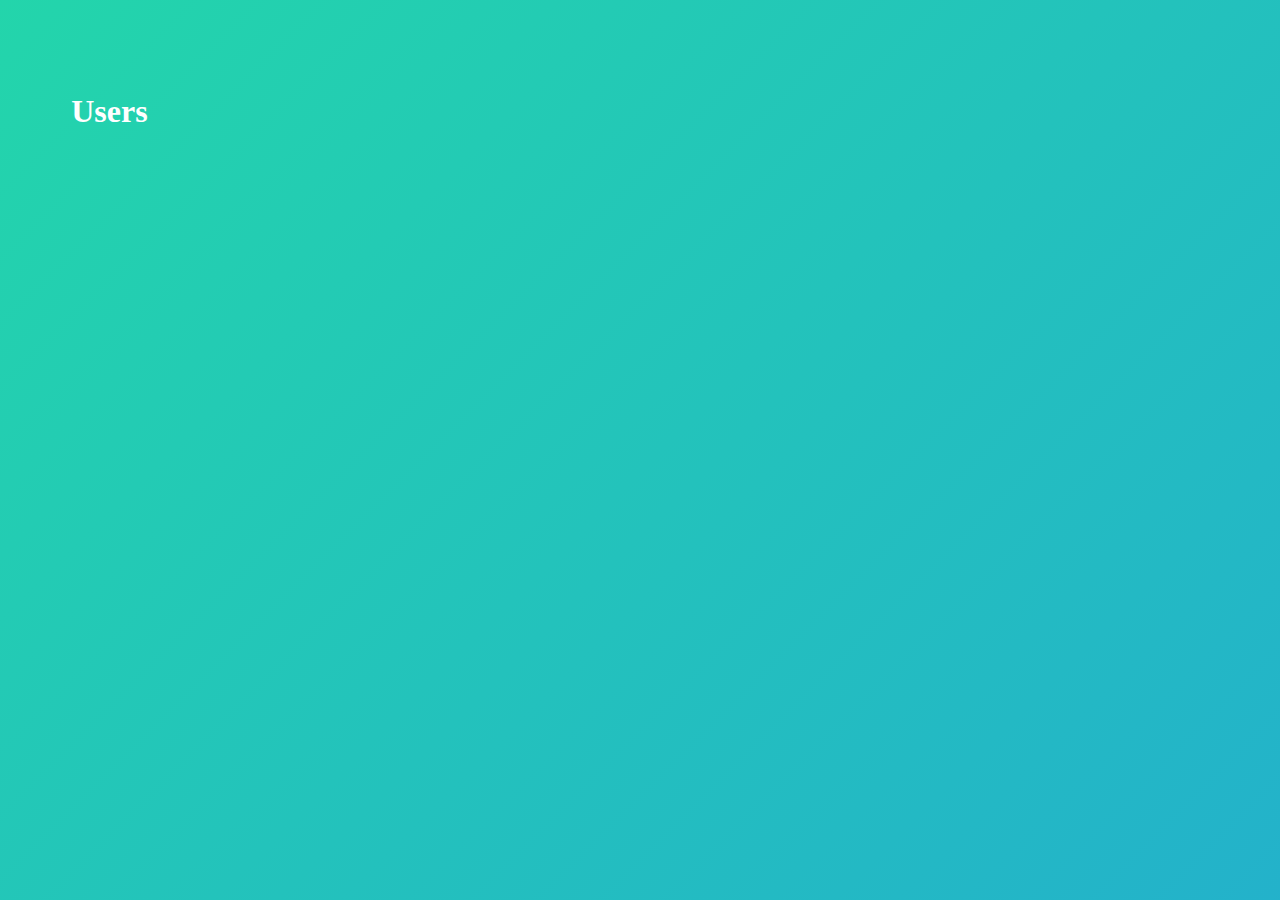
<file: index.html>
<html lang="en">

<head>
    <meta charset="UTF-8">
    <meta http-equiv="X-UA-Compatible" content="IE=edge">
    <meta name="viewport" content="width=device-width, initial-scale=1.0">
    <link rel="stylesheet" href="./style/style.css">
    <title>Challenge 1</title>
</head>

<body>
    <div id="content">
        <h1>Users</h1>
        <!-- <a href="./posts.html">Posts page</a> -->
        <div id="root"></div>
    </div>
    <script src="./scripts/script.js"></script>
</body>

</html>
</file>
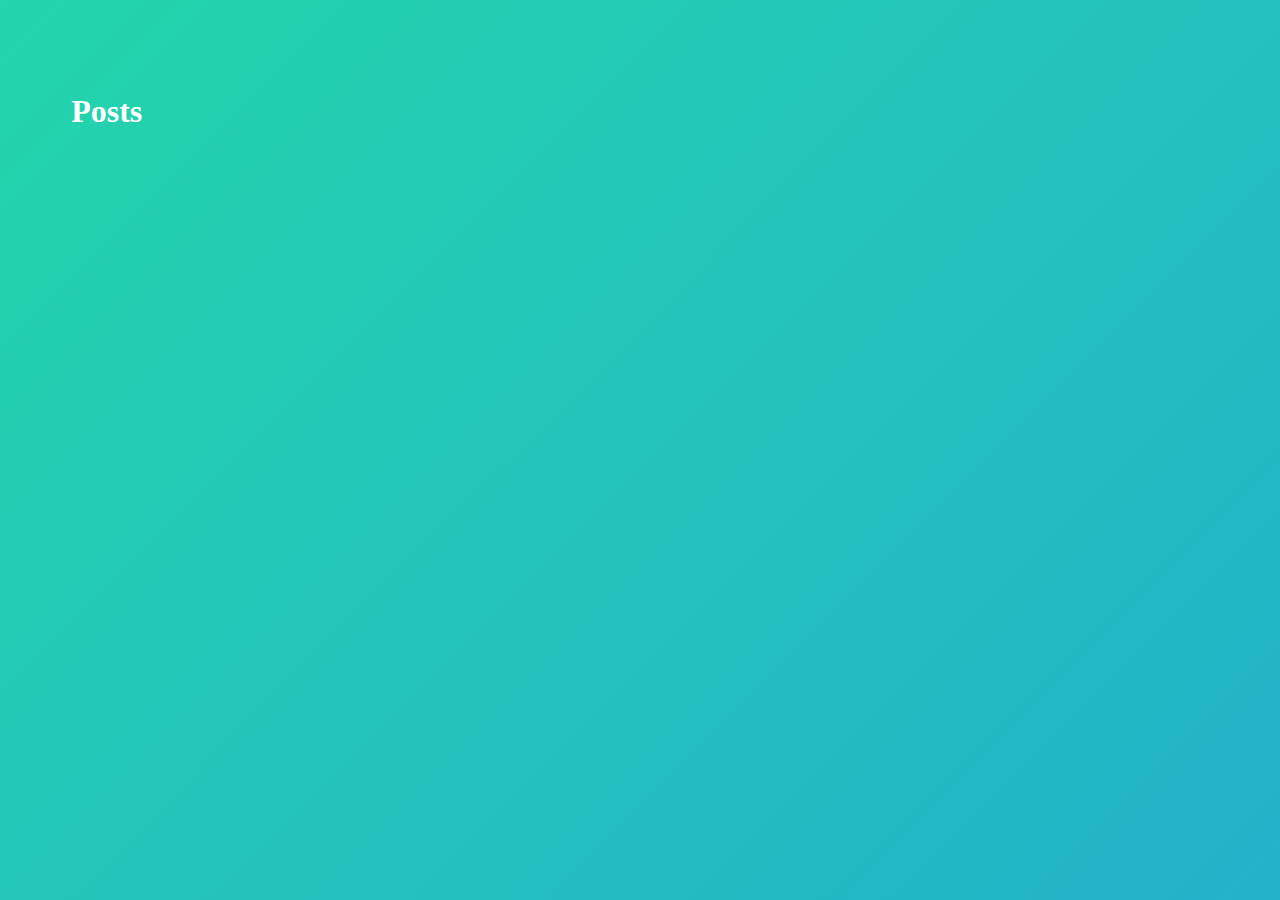
<file: posts.html>
<html lang="en">

<head>
    <meta charset="UTF-8">
    <meta http-equiv="X-UA-Compatible" content="IE=edge">
    <meta name="viewport" content="width=device-width, initial-scale=1.0">
    <link rel="stylesheet" href="./style/style.css">
    <title>Document</title>
</head>

<body>
    <div id="content">
        <h1>Posts</h1>
        <div id="root"></div>
    </div>
    <script src="./scripts/posts.js"></script>
</body>

</html>
</file>
<file: style/style.css>
body {
    background: linear-gradient(-45deg, #ee7752, #e73c7e, #23a6d5, #23d5ab);
    background-size: 400% 400%;
    animation: gradient 15s ease infinite;
}

table {
    border-collapse: collapse;
    margin: 25px 0;
    min-width: 400px;
    box-shadow: 0 0 20px rgba(0,0,0,0.15);
}

table thead tr {
    background-color: #009879;
    color: #ffffff;
    text-align: left;
}

table th, table td {
    padding: 15px 30px;
}

#content {
    padding: 5%;
    color: white;
}

.button {
    background-color: #EEEEEE;
    color: darkblue;
    padding: 8px 20px;
    text-decoration: none;
    font-weight: bold;
    border-radius: 5px;
    cursor: pointer;
}

.button:hover {
    background-color: #009879;
    color: white;
}

.card {
    width: 65%;
    color: black;
    background-color: white;
    padding: 10px 20px;
    border-radius: 12px;
    border-top: 5px solid lightgreen;
    margin-bottom: 10px;
}

@keyframes gradient {
    0% {
        background-position: 0% 50%;
    }
    50% {
        background-position: 100% 50%;
    }
    100% {
        background-position: 0% 50%;
    }
}
</file>
